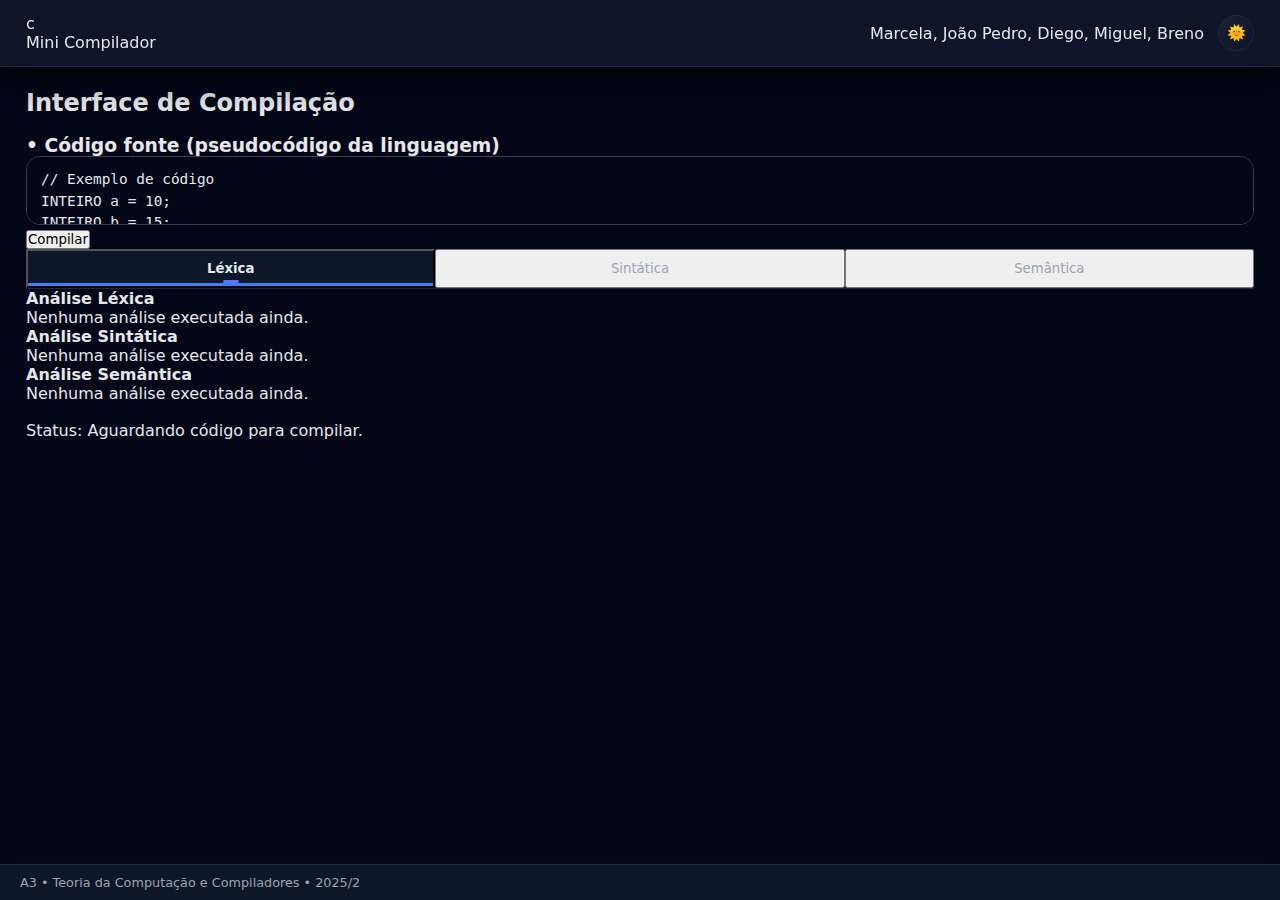
<file: index.html>
<!DOCTYPE html>
<html lang="pt-br">
<head>
    <meta charset="UTF-8" />
    <meta name="viewport" content="width=device-width, initial-scale=1.0" />
    <title>Mini Compilador</title>
    <link rel="stylesheet" href="style.css" />
</head>

<body class="dark">
 
    <header class="top-bar">
        <div class="logo">
            <div class="logo-icon">c</div>
            <span>Mini Compilador</span>
        </div>

        <div class="header-right">
            <div class="group-info">
                Marcela, João Pedro, Diego, Miguel, Breno
            </div>

            <div class="theme-toggle" onclick="toggleTheme()">
                🌞
            </div>
        </div>
    </header>

    <main>
        <h2>Interface de Compilação</h2>

        <div class="container">
         
            <div class="code-panel">
                <h3>• Código fonte (pseudocódigo da linguagem)</h3>

                <textarea id="code" spellcheck="false">
// Exemplo de código
INTEIRO a = 10;
INTEIRO b = 15;

SE (a > b) {
    INTEIRO c = a - b;
} SENAO {
    INTEIRO c = a + b;
}
                </textarea>

                <div class="button-group">
                    <button onclick="compileAll()" class="primary-btn">Compilar</button>
                </div>
            </div>

           
            <div class="output-panel">
                <div class="tabs">
                    <button class="tab active" onclick="activatePanel('tokens')">Léxica</button>
                    <button class="tab" onclick="activatePanel('ast')">Sintática</button>
                    <button class="tab" onclick="activatePanel('semantics')">Semântica</button>
                </div>

                <div id="tokens" class="result-panel active">
                    <h4>Análise Léxica</h4>
                    <pre id="tokens-output">Nenhuma análise executada ainda.</pre>
                </div>

                <div id="ast" class="result-panel">
                    <h4>Análise Sintática</h4>
                    <pre id="ast-output">Nenhuma análise executada ainda.</pre>
                </div>

                <div id="semantics" class="result-panel">
                    <h4>Análise Semântica</h4>
                    <pre id="semantics-output">Nenhuma análise executada ainda.</pre>
                </div>
            </div>
        </div>

        <div id="status-bar">Status: Aguardando código para compilar.</div>
    </main>

    <footer class="footer">
        A3 • Teoria da Computação e Compiladores • 2025/2
    </footer>

    <script src="script.js"></script>
</body>
</html>
</file>
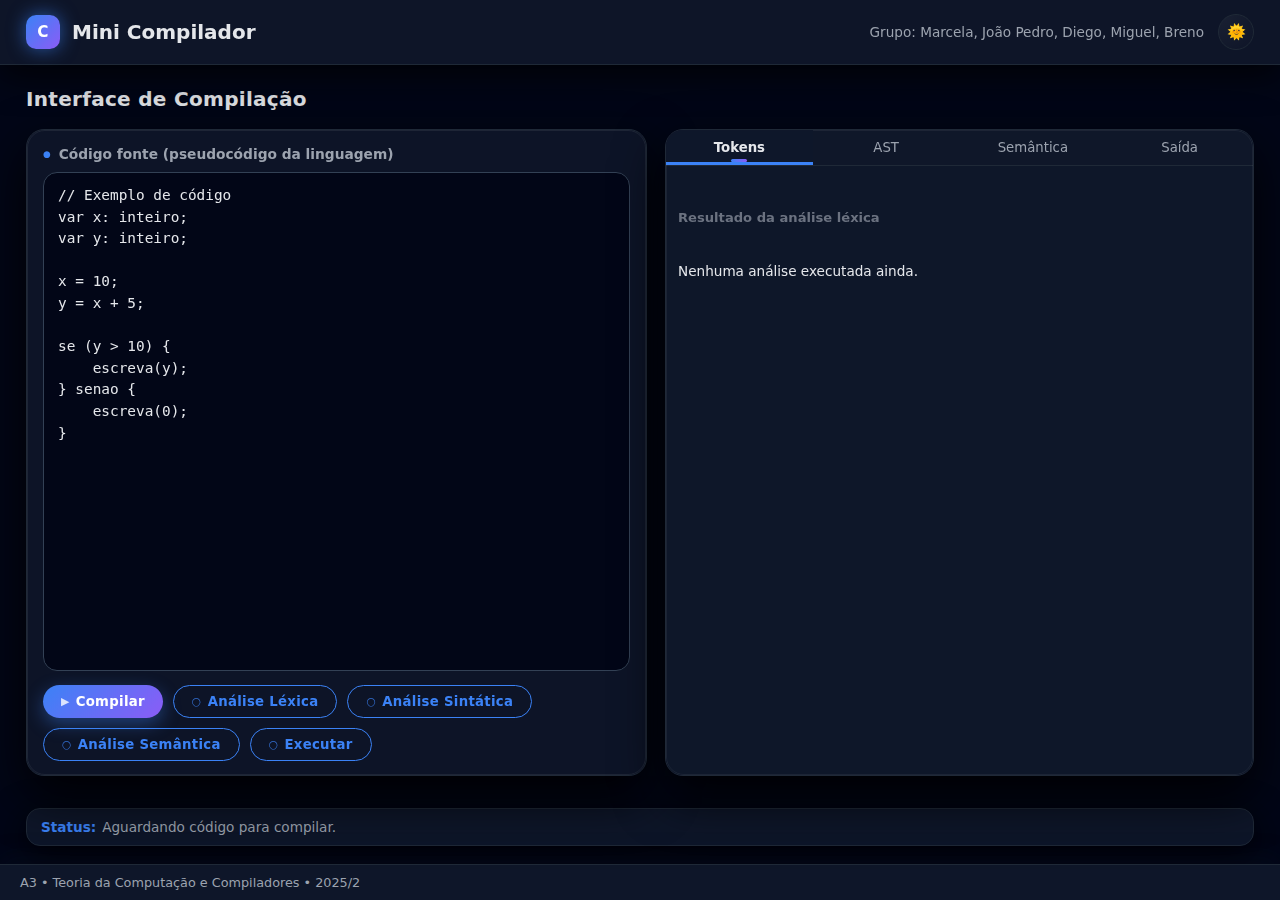
<file: A3 - Front/index.html>
<!DOCTYPE html>
<html lang="pt-BR">
<head>
  <meta charset="UTF-8" />
  <title>Mini Compilador - A3</title>
  <meta name="viewport" content="width=device-width, initial-scale=1" />

  <!-- CSS -->
  <link rel="stylesheet" href="style.css" />
</head>

<body>
  <!-- HEADER -->
  <header>
    <div class="logo-area">
      <div class="logo-circle">C</div>
      <h1>Mini Compilador</h1>
    </div>

    <div class="header-right">
      <div class="group-names">
        Grupo: Marcela, João Pedro, Diego, Miguel, Breno
      </div>

      <!-- Botão de tema -->
      <button id="theme-toggle" class="theme-toggle" aria-label="Alternar tema">
        🌙
      </button>
    </div>
  </header>

  <!-- MAIN -->
  <main>
    <div class="title">Interface de Compilação</div>

    <div class="workspace">
      <!-- EDITOR -->
      <section class="editor-container">
        <div class="editor-label">Código fonte (pseudocódigo da linguagem)</div>

        <textarea id="code" spellcheck="false">
// Exemplo de código
var x: inteiro;
var y: inteiro;

x = 10;
y = x + 5;

se (y > 10) {
    escreva(y);
} senao {
    escreva(0);
}
        </textarea>

        <div class="buttons">
          <button class="btn" onclick="compileAll()">Compilar</button>
          <button class="btn secondary" onclick="runLexicalAnalysis()">Análise Léxica</button>
          <button class="btn secondary" onclick="runSyntaxAnalysis()">Análise Sintática</button>
          <button class="btn secondary" onclick="runSemanticAnalysis()">Análise Semântica</button>
          <button class="btn secondary" onclick="runProgram()">Executar</button>
        </div>
      </section>

      <!-- RESULTADOS -->
      <section class="output-container">
        <div class="tabs">
          <div class="tab active" data-target="tokens">Tokens</div>
          <div class="tab" data-target="ast">AST</div>
          <div class="tab" data-target="semantics">Semântica</div>
          <div class="tab" data-target="output">Saída</div>
        </div>

        <div id="tokens" class="panel active">
          <div class="panel-title">Resultado da análise léxica</div>
          <div id="tokens-output">Nenhuma análise executada ainda.</div>
        </div>

        <div id="ast" class="panel">
          <div class="panel-title">Árvore Sintática (AST)</div>
          <div id="ast-output">Nenhuma análise executada ainda.</div>
        </div>

        <div id="semantics" class="panel">
          <div class="panel-title">Relatório Semântico</div>
          <div id="semantics-output">Nenhuma análise executada ainda.</div>
        </div>

        <div id="output" class="panel">
          <div class="panel-title">Saída do Programa</div>
          <div id="output-run">Nenhuma execução realizada ainda.</div>
        </div>

      </section>
    </div>

    <!-- STATUS -->
    <div class="status-bar">
      <span class="status-label">Status:</span>
      <span id="status-text">Aguardando código para compilar.</span>
    </div>
  </main>

  <!-- FOOTER -->
  <footer>
    <span>A3 • Teoria da Computação e Compiladores • 2025/2</span>
    
  </footer>

  <!-- JAVASCRIPT -->
  <script src="script.js"></script>
</body>
</html>
</file>
<file: style.css>
* {
  box-sizing: border-box;
  margin: 0;
  padding: 0;
  font-family: "Inter", system-ui, -apple-system, BlinkMacSystemFont, sans-serif;
  transition:
    background-color 0.25s ease,
    color 0.25s ease,
    border-color 0.25s ease,
    box-shadow 0.25s ease,
    transform 0.15s ease;
}

:root {
  --bg-body: radial-gradient(circle at top left, #e0f2fe, #eef2ff, #f9fafb);
  --bg-header: rgba(255, 255, 255, 0.9);
  --bg-card: rgba(255, 255, 255, 0.9);
  --bg-card-soft: rgba(255, 255, 255, 0.8);
  --bg-panel: rgba(255, 255, 255, 0.95);
  --bg-tabs: rgba(243, 244, 246, 0.95);
  --bg-textarea: #f8fafc;

  --border-subtle: #d1d5db;
  --border-strong: #cbd5f5;

  --text-main: #0f172a;
  --text-muted: #4b5563;
  --text-soft: #6b7280;

  --status-bg: rgba(255, 255, 255, 0.9);
  --footer-bg: rgba(255, 255, 255, 0.9);

  --shadow-soft: 0 10px 30px rgba(15, 23, 42, 0.18);
  --shadow-card: 0 18px 40px rgba(15, 23, 42, 0.16);
  --shadow-btn: 0 6px 16px rgba(37, 99, 235, 0.35);

  --tab-shadow-active: inset 0 -3px 0 #2563eb;

  --primary: #2563eb;
  --primary-soft: rgba(37, 99, 235, 0.22);
  --primary-glow: rgba(37, 99, 235, 0.5);

  --accent: #6366f1;
  --accent-soft: rgba(99, 102, 241, 0.22);

  --logo-bg: linear-gradient(135deg, #2563eb, #4f46e5);
}

body.dark {
  --bg-body: radial-gradient(circle at top, #020617, #020617, #020617);
  --bg-header: rgba(15, 23, 42, 0.9);
  --bg-card: rgba(15, 23, 42, 0.92);
  --bg-card-soft: rgba(15, 23, 42, 0.86);
  --bg-panel: rgba(15, 23, 42, 0.95);
  --bg-tabs: rgba(15, 23, 42, 0.98);
  --bg-textarea: #020617;

  --border-subtle: #1f2937;
  --border-strong: #334155;

  --text-main: #e5e7eb;
  --text-muted: #9ca3af;
  --text-soft: #6b7280;

  --status-bg: rgba(15, 23, 42, 0.95);
  --footer-bg: rgba(15, 23, 42, 0.95);

  --shadow-soft: 0 10px 35px rgba(0, 0, 0, 0.8);
  --shadow-card: 0 20px 50px rgba(0, 0, 0, 0.9);
  --shadow-btn: 0 6px 18px rgba(59, 130, 246, 0.4);

  --tab-shadow-active: inset 0 -3px 0 #3b82f6;

  --primary: #3b82f6;
  --primary-soft: rgba(59, 130, 246, 0.25);
  --primary-glow: rgba(59, 130, 246, 0.6);

  --accent: #8b5cf6;
  --accent-soft: rgba(139, 92, 246, 0.3);

  --logo-bg: linear-gradient(135deg, #3b82f6, #8b5cf6);
}


body {
  background: var(--bg-body);
  color: var(--text-main);
  min-height: 100vh;
  display: flex;
  flex-direction: column;
}


html {
  scroll-behavior: smooth;
}


header {
  background: var(--bg-header);
  backdrop-filter: blur(18px);
  border-bottom: 1px solid var(--border-subtle);
  padding: 14px 26px;
  display: flex;
  justify-content: space-between;
  align-items: center;
  box-shadow: var(--shadow-soft);
  position: sticky;
  top: 0;
  z-index: 10;
}

.logo-area {
  display: flex;
  align-items: center;
  gap: 12px;
}

.logo-circle {
  width: 34px;
  height: 34px;
  border-radius: 10px;
  background: var(--logo-bg);
  color: white;
  display: flex;
  align-items: center;
  justify-content: center;
  font-weight: 800;
  font-size: 0.95rem;
  box-shadow: 0 0 18px var(--primary-glow);
  letter-spacing: 0.5px;
}

header h1 {
  font-size: 1.25rem;
  font-weight: 700;
}

.header-right {
  display: flex;
  align-items: center;
  gap: 14px;
}

.group-names {
  font-size: 0.85rem;
  color: var(--text-muted);
  text-align: right;
}

.theme-toggle {
  width: 36px;
  height: 36px;
  border-radius: 999px;
  border: 1px solid var(--border-subtle);
  background: radial-gradient(circle at top left, rgba(255, 255, 255, 0.05), transparent);
  color: var(--text-muted);
  cursor: pointer;
  font-size: 0.95rem;
  display: flex;
  align-items: center;
  justify-content: center;
  transition: 0.2s;
}

.theme-toggle:hover {
  border-color: var(--primary);
  color: var(--primary);
  box-shadow: 0 0 12px var(--primary-soft);
  transform: translateY(-1px);
}


main {
  flex: 1;
  padding: 22px 26px 18px;
  display: flex;
  flex-direction: column;
  gap: 18px;
}

.title {
  font-size: 1.25rem;
  font-weight: 600;
  letter-spacing: 0.3px;
}


.workspace {
  flex: 1;
  display: flex;
  gap: 18px;
  min-height: 0;
}


.editor-container {
  flex: 1;
  background: var(--bg-card-soft);
  border-radius: 18px;
  border: 1px solid var(--border-subtle);
  padding: 16px 16px 14px;
  display: flex;
  flex-direction: column;
  gap: 10px;
  backdrop-filter: blur(16px);
  box-shadow: var(--shadow-card);
  position: relative;
  overflow: hidden;
}

.editor-container::before {
  content: "";
  position: absolute;
  inset: 0;
  pointer-events: none;
  border-radius: inherit;
  border: 1px solid rgba(255, 255, 255, 0.07);
  mix-blend-mode: screen;
}

.editor-label {
  font-size: 0.86rem;
  color: var(--text-muted);
  font-weight: 600;
  display: flex;
  align-items: center;
  gap: 8px;
}

.editor-label::before {
  content: "●";
  font-size: 0.55rem;
  color: var(--primary);
}

textarea {
  width: 100%;
  flex: 1;
  resize: none;
  border-radius: 14px;
  border: 1px solid var(--border-strong);
  padding: 12px 12px 12px 14px;
  background: var(--bg-textarea);
  color: var(--text-main);
  font-family: "JetBrains Mono", Consolas, monospace;
  font-size: 0.9rem;
  line-height: 1.5;
  outline: none;
}

textarea:focus {
  border-color: var(--primary);
  box-shadow: 0 0 0 2px var(--primary-soft);
}


.buttons {
  display: flex;
  flex-wrap: wrap;
  gap: 10px;
  margin-top: 4px;
}

.btn {
  padding: 8px 18px;
  border-radius: 999px;
  border: none;
  font-size: 0.83rem;
  cursor: pointer;
  font-weight: 600;
  letter-spacing: 0.3px;
  box-shadow: var(--shadow-btn);
  display: inline-flex;
  align-items: center;
  gap: 6px;
}

.btn::before {
  content: "▶";
  font-size: 0.68rem;
  opacity: 0.8;
}

.btn {
  background: linear-gradient(135deg, var(--primary), var(--accent));
  color: white;
}

.btn.secondary {
  background: transparent;
  color: var(--primary);
  border: 1.8px solid var(--primary);
  box-shadow: none;
}

.btn.secondary::before {
  content: "○";
}

.btn:hover {
  transform: translateY(-2px);
  box-shadow: 0 8px 18px var(--primary-glow);
}

.btn:active {
  transform: translateY(0);
  box-shadow: 0 4px 10px var(--primary-glow);
}


.output-container {
  flex: 1;
  background: var(--bg-card-soft);
  border-radius: 18px;
  border: 1px solid var(--border-subtle);
  display: flex;
  flex-direction: column;
  overflow: hidden;
  backdrop-filter: blur(16px);
  box-shadow: var(--shadow-card);
  position: relative;
}

.output-container::before {
  content: "";
  position: absolute;
  inset: 0;
  pointer-events: none;
  border-radius: inherit;
  border: 1px solid rgba(255, 255, 255, 0.06);
}


.tabs {
  display: flex;
  background: var(--bg-tabs);
  border-bottom: 1px solid var(--border-subtle);
}

.tab {
  flex: 1;
  padding: 10px 6px;
  font-size: 0.83rem;
  text-align: center;
  cursor: pointer;
  color: var(--text-muted);
  transition: 0.2s;
  font-weight: 500;
  position: relative;
}

.tab:hover {
  background: var(--bg-panel);
}

.tab.active {
  background: var(--bg-panel);
  font-weight: 700;
  color: var(--text-main);
  box-shadow: var(--tab-shadow-active);
}

.tab.active::after {
  content: "";
  position: absolute;
  left: 50%;
  bottom: 3px;
  transform: translateX(-50%);
  width: 16px;
  height: 3px;
  border-radius: 999px;
  background: linear-gradient(90deg, var(--primary), var(--accent));
}


.panel {
  flex: 1;
  padding: 12px;
  background: var(--bg-panel);
  display: none;
  overflow-y: auto;
  font-family: "JetBrains Mono", Consolas, monospace;
  font-size: 0.85rem;
  white-space: pre-wrap;
  color: var(--text-main);
}

.panel.active {
  display: block;
  animation: fadeIn 0.25s ease;
}

.panel-title {
  font-size: 0.82rem;
  color: var(--text-soft);
  margin-bottom: 6px;
  font-weight: 600;
}


.panel::-webkit-scrollbar {
  width: 6px;
}
.panel::-webkit-scrollbar-thumb {
  background: var(--border-strong);
  border-radius: 999px;
}


@keyframes fadeIn {
  from {
    opacity: 0;
    transform: translateY(4px);
  }
  to {
    opacity: 1;
    transform: translateY(0);
  }
}


.status-bar {
  margin-top: 14px;
  background: var(--status-bg);
  border-radius: 14px;
  border: 1px solid var(--border-subtle);
  padding: 10px 14px;
  font-size: 0.85rem;
  color: var(--text-muted);
  display: flex;
  align-items: center;
  gap: 6px;
  box-shadow: var(--shadow-soft);
}

.status-label {
  font-weight: 700;
  color: var(--primary);
}


footer {
  border-top: 1px solid var(--border-subtle);
  background: var(--footer-bg);
  padding: 10px 20px;
  font-size: 0.8rem;
  display: flex;
  justify-content: space-between;
  color: var(--text-muted);
  box-shadow: 0 -8px 25px rgba(15, 23, 42, 0.18);
}


@media (max-width: 900px) {
  .workspace {
    flex-direction: column;
  }

  header {
    padding-inline: 18px;
  }

  main {
    padding-inline: 18px;
  }
}
</file>
<file: A3 - Front/style.css>
/* ========= RESET / BASE ========= */
* {
  box-sizing: border-box;
  margin: 0;
  padding: 0;
  font-family: "Inter", system-ui, -apple-system, BlinkMacSystemFont, sans-serif;
  transition:
    background-color 0.25s ease,
    color 0.25s ease,
    border-color 0.25s ease,
    box-shadow 0.25s ease,
    transform 0.15s ease;
}

/* ========= THEMES (CSS VARIABLES) ========= */

/* Light (padrão) */
:root {
  --bg-body: radial-gradient(circle at top left, #e0f2fe, #eef2ff, #f9fafb);
  --bg-header: rgba(255, 255, 255, 0.9);
  --bg-card: rgba(255, 255, 255, 0.9);
  --bg-card-soft: rgba(255, 255, 255, 0.8);
  --bg-panel: rgba(255, 255, 255, 0.95);
  --bg-tabs: rgba(243, 244, 246, 0.95);
  --bg-textarea: #f8fafc;

  --border-subtle: #d1d5db;
  --border-strong: #cbd5f5;

  --text-main: #0f172a;
  --text-muted: #4b5563;
  --text-soft: #6b7280;

  --status-bg: rgba(255, 255, 255, 0.9);
  --footer-bg: rgba(255, 255, 255, 0.9);

  --shadow-soft: 0 10px 30px rgba(15, 23, 42, 0.18);
  --shadow-card: 0 18px 40px rgba(15, 23, 42, 0.16);
  --shadow-btn: 0 6px 16px rgba(37, 99, 235, 0.35);

  --tab-shadow-active: inset 0 -3px 0 #2563eb;

  --primary: #2563eb;
  --primary-soft: rgba(37, 99, 235, 0.22);
  --primary-glow: rgba(37, 99, 235, 0.5);

  --accent: #6366f1;
  --accent-soft: rgba(99, 102, 241, 0.22);

  --logo-bg: linear-gradient(135deg, #2563eb, #4f46e5);
}

/* Dark */
body.dark {
  --bg-body: radial-gradient(circle at top, #020617, #020617, #020617);
  --bg-header: rgba(15, 23, 42, 0.9);
  --bg-card: rgba(15, 23, 42, 0.92);
  --bg-card-soft: rgba(15, 23, 42, 0.86);
  --bg-panel: rgba(15, 23, 42, 0.95);
  --bg-tabs: rgba(15, 23, 42, 0.98);
  --bg-textarea: #020617;

  --border-subtle: #1f2937;
  --border-strong: #334155;

  --text-main: #e5e7eb;
  --text-muted: #9ca3af;
  --text-soft: #6b7280;

  --status-bg: rgba(15, 23, 42, 0.95);
  --footer-bg: rgba(15, 23, 42, 0.95);

  --shadow-soft: 0 10px 35px rgba(0, 0, 0, 0.8);
  --shadow-card: 0 20px 50px rgba(0, 0, 0, 0.9);
  --shadow-btn: 0 6px 18px rgba(59, 130, 246, 0.4);

  --tab-shadow-active: inset 0 -3px 0 #3b82f6;

  --primary: #3b82f6;
  --primary-soft: rgba(59, 130, 246, 0.25);
  --primary-glow: rgba(59, 130, 246, 0.6);

  --accent: #8b5cf6;
  --accent-soft: rgba(139, 92, 246, 0.3);

  --logo-bg: linear-gradient(135deg, #3b82f6, #8b5cf6);
}

/* ========= BODY ========= */

body {
  background: var(--bg-body);
  color: var(--text-main);
  min-height: 100vh;
  display: flex;
  flex-direction: column;
}

/* scroll suave */
html {
  scroll-behavior: smooth;
}

/* ========= HEADER ========= */

header {
  background: var(--bg-header);
  backdrop-filter: blur(18px);
  border-bottom: 1px solid var(--border-subtle);
  padding: 14px 26px;
  display: flex;
  justify-content: space-between;
  align-items: center;
  box-shadow: var(--shadow-soft);
  position: sticky;
  top: 0;
  z-index: 10;
}

.logo-area {
  display: flex;
  align-items: center;
  gap: 12px;
}

.logo-circle {
  width: 34px;
  height: 34px;
  border-radius: 10px;
  background: var(--logo-bg);
  color: white;
  display: flex;
  align-items: center;
  justify-content: center;
  font-weight: 800;
  font-size: 0.95rem;
  box-shadow: 0 0 18px var(--primary-glow);
  letter-spacing: 0.5px;
}

header h1 {
  font-size: 1.25rem;
  font-weight: 700;
}

.header-right {
  display: flex;
  align-items: center;
  gap: 14px;
}

.group-names {
  font-size: 0.85rem;
  color: var(--text-muted);
  text-align: right;
}

/* botão de tema */
.theme-toggle {
  width: 36px;
  height: 36px;
  border-radius: 999px;
  border: 1px solid var(--border-subtle);
  background: radial-gradient(circle at top left, rgba(255, 255, 255, 0.05), transparent);
  color: var(--text-muted);
  cursor: pointer;
  font-size: 0.95rem;
  display: flex;
  align-items: center;
  justify-content: center;
  transition: 0.2s;
}

.theme-toggle:hover {
  border-color: var(--primary);
  color: var(--primary);
  box-shadow: 0 0 12px var(--primary-soft);
  transform: translateY(-1px);
}

/* ========= MAIN ========= */

main {
  flex: 1;
  padding: 22px 26px 18px;
  display: flex;
  flex-direction: column;
  gap: 18px;
}

.title {
  font-size: 1.25rem;
  font-weight: 600;
  letter-spacing: 0.3px;
}

/* ========= WORKSPACE ========= */

.workspace {
  flex: 1;
  display: flex;
  gap: 18px;
  min-height: 0;
}

/* ========= EDITOR ========= */

.editor-container {
  flex: 1;
  background: var(--bg-card-soft);
  border-radius: 18px;
  border: 1px solid var(--border-subtle);
  padding: 16px 16px 14px;
  display: flex;
  flex-direction: column;
  gap: 10px;
  backdrop-filter: blur(16px);
  box-shadow: var(--shadow-card);
  position: relative;
  overflow: hidden;
}

.editor-container::before {
  content: "";
  position: absolute;
  inset: 0;
  pointer-events: none;
  border-radius: inherit;
  border: 1px solid rgba(255, 255, 255, 0.07);
  mix-blend-mode: screen;
}

.editor-label {
  font-size: 0.86rem;
  color: var(--text-muted);
  font-weight: 600;
  display: flex;
  align-items: center;
  gap: 8px;
}

.editor-label::before {
  content: "●";
  font-size: 0.55rem;
  color: var(--primary);
}

textarea {
  width: 100%;
  flex: 1;
  resize: none;
  border-radius: 14px;
  border: 1px solid var(--border-strong);
  padding: 12px 12px 12px 14px;
  background: var(--bg-textarea);
  color: var(--text-main);
  font-family: "JetBrains Mono", Consolas, monospace;
  font-size: 0.9rem;
  line-height: 1.5;
  outline: none;
}

textarea:focus {
  border-color: var(--primary);
  box-shadow: 0 0 0 2px var(--primary-soft);
}

/* ========= BUTTONS ========= */

.buttons {
  display: flex;
  flex-wrap: wrap;
  gap: 10px;
  margin-top: 4px;
}

.btn {
  padding: 8px 18px;
  border-radius: 999px;
  border: none;
  font-size: 0.83rem;
  cursor: pointer;
  font-weight: 600;
  letter-spacing: 0.3px;
  box-shadow: var(--shadow-btn);
  display: inline-flex;
  align-items: center;
  gap: 6px;
}

.btn::before {
  content: "▶";
  font-size: 0.68rem;
  opacity: 0.8;
}

.btn {
  background: linear-gradient(135deg, var(--primary), var(--accent));
  color: white;
}

.btn.secondary {
  background: transparent;
  color: var(--primary);
  border: 1.8px solid var(--primary);
  box-shadow: none;
}

.btn.secondary::before {
  content: "○";
}

.btn:hover {
  transform: translateY(-2px);
  box-shadow: 0 8px 18px var(--primary-glow);
}

.btn:active {
  transform: translateY(0);
  box-shadow: 0 4px 10px var(--primary-glow);
}

/* ========= OUTPUT ========= */

.output-container {
  flex: 1;
  background: var(--bg-card-soft);
  border-radius: 18px;
  border: 1px solid var(--border-subtle);
  display: flex;
  flex-direction: column;
  overflow: hidden;
  backdrop-filter: blur(16px);
  box-shadow: var(--shadow-card);
  position: relative;
}

.output-container::before {
  content: "";
  position: absolute;
  inset: 0;
  pointer-events: none;
  border-radius: inherit;
  border: 1px solid rgba(255, 255, 255, 0.06);
}

/* ========= TABS ========= */

.tabs {
  display: flex;
  background: var(--bg-tabs);
  border-bottom: 1px solid var(--border-subtle);
}

.tab {
  flex: 1;
  padding: 10px 6px;
  font-size: 0.83rem;
  text-align: center;
  cursor: pointer;
  color: var(--text-muted);
  transition: 0.2s;
  font-weight: 500;
  position: relative;
}

.tab:hover {
  background: var(--bg-panel);
}

.tab.active {
  background: var(--bg-panel);
  font-weight: 700;
  color: var(--text-main);
  box-shadow: var(--tab-shadow-active);
}

.tab.active::after {
  content: "";
  position: absolute;
  left: 50%;
  bottom: 3px;
  transform: translateX(-50%);
  width: 16px;
  height: 3px;
  border-radius: 999px;
  background: linear-gradient(90deg, var(--primary), var(--accent));
}

/* ========= PANELS ========= */

.panel {
  flex: 1;
  padding: 12px;
  background: var(--bg-panel);
  display: none;
  overflow-y: auto;
  font-family: "JetBrains Mono", Consolas, monospace;
  font-size: 0.85rem;
  white-space: pre-wrap;
  color: var(--text-main);
}

.panel.active {
  display: block;
  animation: fadeIn 0.25s ease;
}

.panel-title {
  font-size: 0.82rem;
  color: var(--text-soft);
  margin-bottom: 6px;
  font-weight: 600;
}

/* scroll dos painéis */
.panel::-webkit-scrollbar {
  width: 6px;
}
.panel::-webkit-scrollbar-thumb {
  background: var(--border-strong);
  border-radius: 999px;
}

/* animação painéis */
@keyframes fadeIn {
  from {
    opacity: 0;
    transform: translateY(4px);
  }
  to {
    opacity: 1;
    transform: translateY(0);
  }
}

/* ========= STATUS BAR ========= */

.status-bar {
  margin-top: 14px;
  background: var(--status-bg);
  border-radius: 14px;
  border: 1px solid var(--border-subtle);
  padding: 10px 14px;
  font-size: 0.85rem;
  color: var(--text-muted);
  display: flex;
  align-items: center;
  gap: 6px;
  box-shadow: var(--shadow-soft);
}

.status-label {
  font-weight: 700;
  color: var(--primary);
}

/* ========= FOOTER ========= */

footer {
  border-top: 1px solid var(--border-subtle);
  background: var(--footer-bg);
  padding: 10px 20px;
  font-size: 0.8rem;
  display: flex;
  justify-content: space-between;
  color: var(--text-muted);
  box-shadow: 0 -8px 25px rgba(15, 23, 42, 0.18);
}

/* ========= RESPONSIVO ========= */

@media (max-width: 900px) {
  .workspace {
    flex-direction: column;
  }

  header {
    padding-inline: 18px;
  }

  main {
    padding-inline: 18px;
  }
}
</file>
